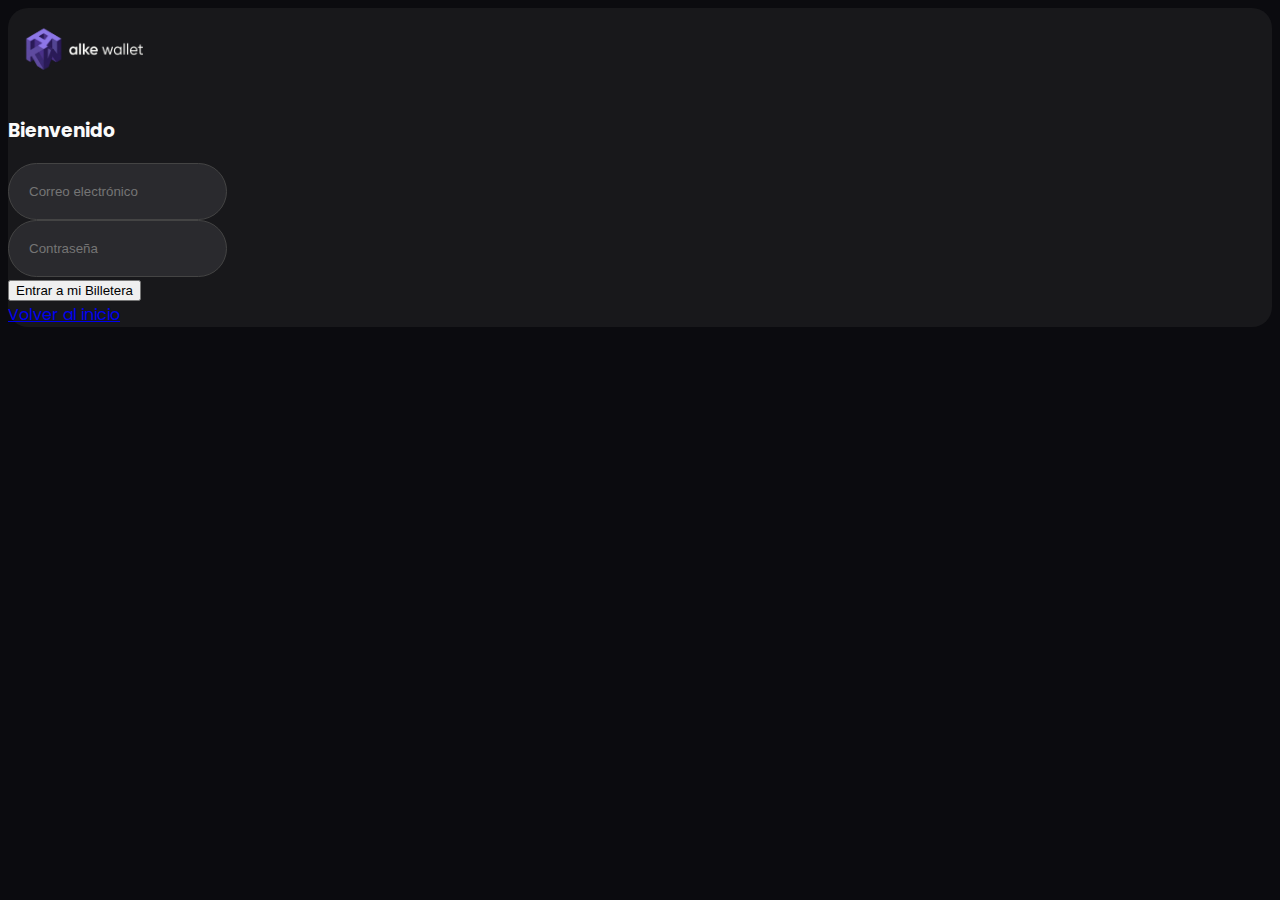
<file: deposit.html>
<!DOCTYPE html>
<html lang="es">

<head>
    <meta charset="UTF-8">
    <meta name="viewport" content="width=device-width, initial-scale=1.0">
    <title>Depositar</title>

    <link rel="stylesheet" href="https://cdn.jsdelivr.net/npm/bootstrap@4.6.2/dist/css/bootstrap.min.css"
        integrity="sha384-xOolHFLEh07PJGoPkLv1IbcEPTNtaed2xpHsD9ESMhqIYd0nLMwNLD69Npy4HI+N" crossorigin="anonymous">
    <link href="https://fonts.googleapis.com/css2?family=Poppins:wght@300;400;600;700&display=swap" rel="stylesheet">

    <link rel="stylesheet" href="assets/css/style.css">
</head>

<nav class="navbar navbar-expand-lg navbar-dark navbar-main-viva mt-0 sticky-top">
    <div class="container">

        <a class="navbar-brand d-flex align-items-center mr-5" href="#">
            <img src="./assets/img/AlkeLogo-Photoroom.png" height=" 80" width="150" alt="Alke Wallet Logo"
                class="d-inline-blockrounded ">
        </a>

        <button class="navbar-toggler" type="button" data-toggle="collapse" data-target="#menuPrincipal">
            <span class="navbar-toggler-icon"></span>
        </button>

        <div class="collapse navbar-collapse" id="menuPrincipal">
            <ul class="navbar-nav mr-auto ml-auto ">
                <li class="nav-item"><a class="nav-link nav-link-viva" href="#">Billetera</a></li>
                <li class="nav-item"><a class="nav-link nav-link-viva" href="transactions.html">Transacciones</a></li>
                <li class="nav-item"><a class="nav-link nav-link-viva mr-5" href="#">Mercado</a></li>
                <li class="nav-item ml">
                    <span id="SaludoNav" class="navbar-text small ml-5"> Cargando saludo...</span>
                    <a href="index.html" class="btn btn-danger rounded-pill font-weight-bold ml-5"
                        type="button">Salir</a>
                </li>
            </ul>
        </div>
    </div>
</nav>
 
<section class="container mt-5 ">
    <h3 class="text-white mb-4">Recargar Saldo</h3>
    <form>
        <div class="form-group mb-4">
            <label class="text-white">¿Cuánto quieres depositar?</label>
            <input type="number" class="form-control form-control-lg"  id="monto-depositar" placeholder="$5000">
          </div>
            <button type="button" class="btn btn-success btn-lg btn-block" onclick="depositar()">
                Confirmar Depósito
            </button>
        
    </form>
    
    <div class="mt-4">
        <a href="menu.html" type="button"  class=" btn btn-secondary rounded-pill btn-block btn-lg"> Regresar</a>
    </div>
</section>

<body>

    <script src="https://code.jquery.com/jquery-3.7.0.min.js"></script>
    <script src="https://cdn.jsdelivr.net/npm/popper.js@1.16.1/dist/umd/popper.min.js"></script>
    <script src="https://cdn.jsdelivr.net/npm/bootstrap@4.6.2/dist/js/bootstrap.bundle.min.js"
        integrity="sha384-Fy6S3B9q64WdZWQUiU+q4/2Lc9npb8tCaSX9FK7E8HnRr0Jz8D6OP9dO5Vg3Q9ct"
        crossorigin="anonymous"></script>

    <script src="assets/js/credencial.js"></script>
</body>

</html>
</file>
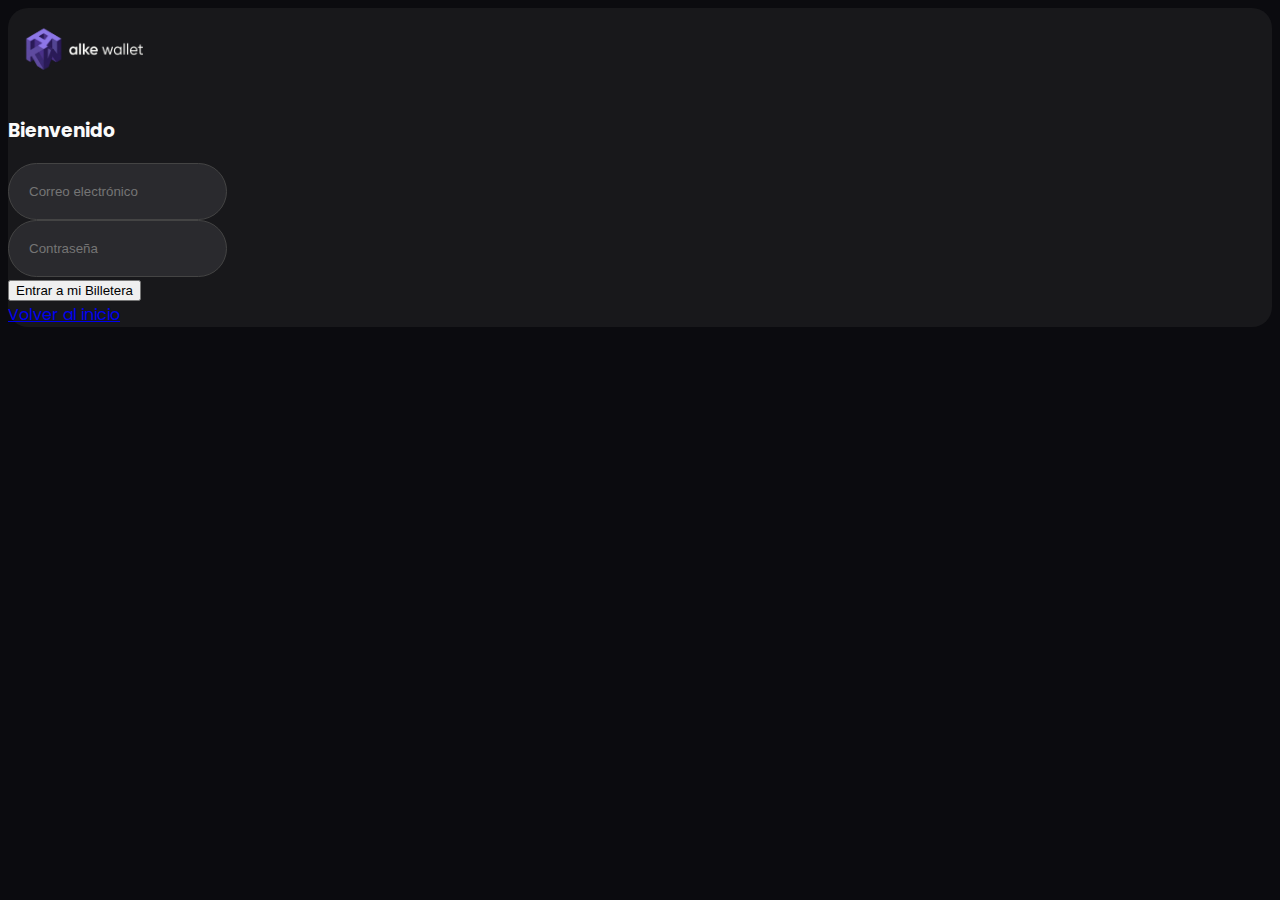
<file: login.html>
<!DOCTYPE html>
<html lang="es">

<head>
    <meta charset="UTF-8">
    <meta name="viewport" content="width=device-width, initial-scale=1.0">
    <title>Alke Wallet - Iniciar sesion</title>

    <link rel="stylesheet" href="https://cdn.jsdelivr.net/npm/bootstrap@4.6.2/dist/css/bootstrap.min.css"
        integrity="sha384-xOolHFLEh07PJGoPkLv1IbcEPTNtaed2xpHsD9ESMhqIYd0nLMwNLD69Npy4HI+N" crossorigin="anonymous">
    <link href="https://fonts.googleapis.com/css2?family=Poppins:wght@300;400;600;700&display=swap" rel="stylesheet">

    <link rel="stylesheet" href="assets/css/style.css">
</head>

<body>
    <main class="container vh-100 d-flex justify-content-center align-items-center">

        <div class="col-12 col-md-5">
            <div class="card text-center p-4" style="background-color: var(--bg-card); border-radius: 20px;">

                <div class="mb-4">
                    <img src="./assets/img/AlkeLogo-Photoroom.png" alt="Logo" width="150">
                    <h3 class="text-white mt-3 font-weight-bold">Bienvenido</h3>
                </div>

                <form>
                    <div class="form-group mb-3">
                        <input id="user-email" type="email" class="form-control input-dark"
                            placeholder="Correo electrónico">
                    </div>

                    <div class="form-group mb-4">
                        <input id="user-pass" type="password" class="form-control input-dark" placeholder="Contraseña">
                    </div>

                    <button type="button" class="btn btn-success btn-block rounded-pill font-weight-bold"
                        onclick="login()">
                        Entrar a mi Billetera
                    </button>
                </form>

                <div class="mt-3">
                    <a href="index.html" class="small text-muted text-decoration-none">Volver al inicio</a>
                </div>

            </div>
        </div>

    </main>

    <script src="https://code.jquery.com/jquery-3.7.0.min.js"></script>

    <script src="https://cdn.jsdelivr.net/npm/bootstrap@4.6.2/dist/js/bootstrap.bundle.min.js"
        integrity="sha384-Fy6S3B9q64WdZWQUiU+q4/2Lc9npb8tCaSX9FK7E8HnRr0Jz8D6OP9dO5Vg3Q9ct"
        crossorigin="anonymous"></script>

    <script src="assets/js/app.js"></script>
</body>

</html>
</file>
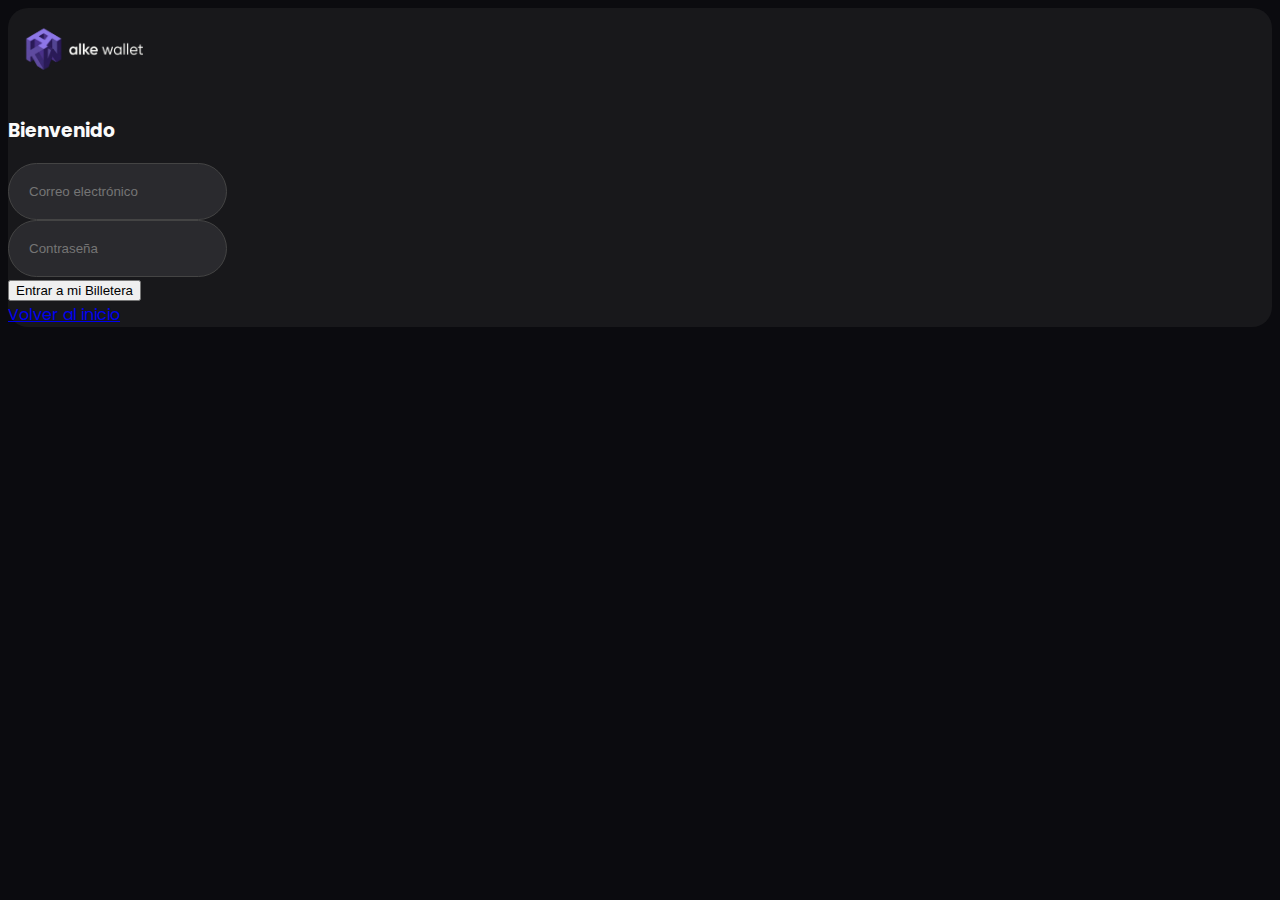
<file: sendmoney.html>
<!DOCTYPE html>
<html lang="es">

<head>
    <meta charset="UTF-8">
    <meta name="viewport" content="width=device-width, initial-scale=1.0">
    <title>Transferir</title>

    <link rel="stylesheet" href="https://cdn.jsdelivr.net/npm/bootstrap@4.6.2/dist/css/bootstrap.min.css"
        integrity="sha384-xOolHFLEh07PJGoPkLv1IbcEPTNtaed2xpHsD9ESMhqIYd0nLMwNLD69Npy4HI+N" crossorigin="anonymous">
    <link href="https://fonts.googleapis.com/css2?family=Poppins:wght@300;400;600;700&display=swap" rel="stylesheet">

    <link rel="stylesheet" href="assets/css/style.css">
</head>

<nav class="navbar navbar-expand-lg navbar-dark navbar-main-viva mt-0 sticky-top">
    <div class="container">

        <a class="navbar-brand d-flex align-items-center mr-5" href="#">
            <img src="./assets/img/AlkeLogo-Photoroom.png" height=" 80" width="150" alt="Alke Wallet Logo"
                class="d-inline-blockrounded ">
        </a>

        <button class="navbar-toggler" type="button" data-toggle="collapse" data-target="#menuPrincipal">
            <span class="navbar-toggler-icon"></span>
        </button>

        <div class="collapse navbar-collapse" id="menuPrincipal">
            <ul class="navbar-nav mr-auto ml-auto ">
                <li class="nav-item"><a class="nav-link nav-link-viva" href="#">Billetera</a></li>
                <li class="nav-item"><a class="nav-link nav-link-viva" href="#">Transacciones</a></li>
                <li class="nav-item"><a class="nav-link nav-link-viva mr-5" href="#">Mercado</a></li>
                <li class="nav-item ml">
                    <span id="SaludoNav" class="navbar-text small ml-5"> Cargando saludo...</span>
                    <a href="index.html" class="btn btn-danger rounded-pill font-weight-bold ml-5"
                        type="button">Salir</a>
                </li>
            </ul>
        </div>
    </div>
</nav>
 
<section class="container   mt-5">
    
    <form class="" >   
        <h3 >Transferir Dinero</h3>
        <div class="form-group mb-3">
    <label class="text-white">Destinatario</label>
    
    <input type="email" class="form-control" id="email-destino" 
           placeholder="Escribe el nombre o correo..." list="lista-contactos">
    
    <datalist id="lista-contactos">
        </datalist>

</div> 

            <div class="form-group mb-3">
                <label >Monto a Transferir</label>
                <input type="Number" class="form-control rounded-pill" id="monto-transferencia" placeholder="$2000">
            </div>

        <button type="button" class="btn btn-warning btn-lg btn-block rounded-pill" onclick="transferir()">Transferir</button>
            
            <div class="mt-4">
        <a href="menu.html" type="button"  class=" btn btn-secondary rounded-pill btn-block btn-lg"> Regresar</a>
        </div>
        </form>
</section>

<body>

    <script src="https://code.jquery.com/jquery-3.7.0.min.js"></script>
    <script src="https://cdn.jsdelivr.net/npm/popper.js@1.16.1/dist/umd/popper.min.js"></script>
    <script src="https://cdn.jsdelivr.net/npm/bootstrap@4.6.2/dist/js/bootstrap.bundle.min.js"
        integrity="sha384-Fy6S3B9q64WdZWQUiU+q4/2Lc9npb8tCaSX9FK7E8HnRr0Jz8D6OP9dO5Vg3Q9ct"
        crossorigin="anonymous"></script>

    <script src="assets/js/credencial.js"></script>
</body>

</html>
</file>
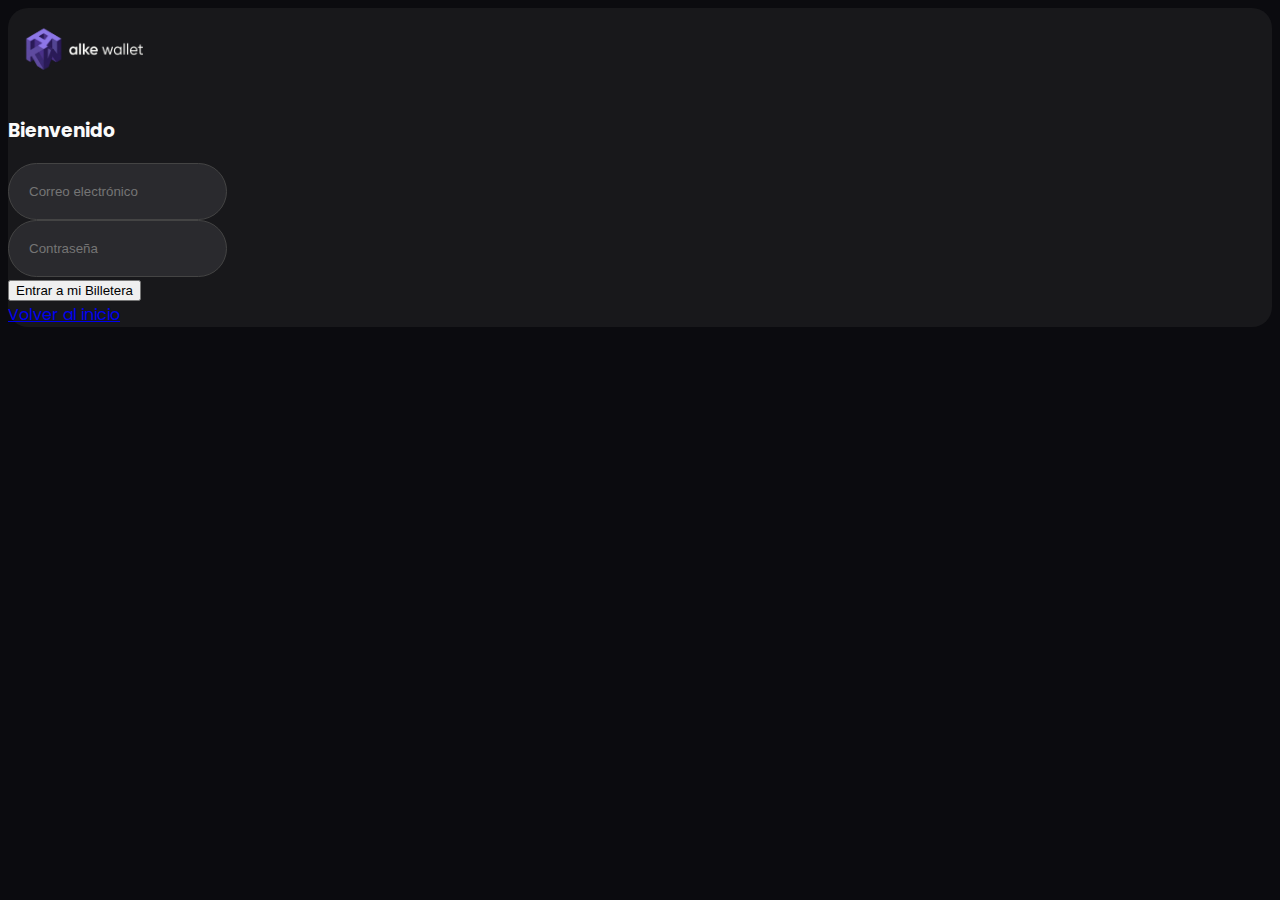
<file: transactions.html>
<!DOCTYPE html>
<html lang="es">

<head>
    <meta charset="UTF-8">
    <meta name="viewport" content="width=device-width, initial-scale=1.0">
    <title>Historial</title>

    <link rel="stylesheet" href="https://cdn.jsdelivr.net/npm/bootstrap@4.6.2/dist/css/bootstrap.min.css"
        integrity="sha384-xOolHFLEh07PJGoPkLv1IbcEPTNtaed2xpHsD9ESMhqIYd0nLMwNLD69Npy4HI+N" crossorigin="anonymous">
    <link href="https://fonts.googleapis.com/css2?family=Poppins:wght@300;400;600;700&display=swap" rel="stylesheet">

    <link rel="stylesheet" href="assets/css/style.css">
</head>

<nav class="navbar navbar-expand-lg navbar-dark navbar-main-viva mt-0 sticky-top">
    <div class="container">

        <a class="navbar-brand d-flex align-items-center mr-5" href="#">
            <img src="./assets/img/AlkeLogo-Photoroom.png" height=" 80" width="150" alt="Alke Wallet Logo"
                class="d-inline-blockrounded ">
        </a>

        <button class="navbar-toggler" type="button" data-toggle="collapse" data-target="#menuPrincipal">
            <span class="navbar-toggler-icon"></span>
        </button>

        <div class="collapse navbar-collapse" id="menuPrincipal">
            <ul class="navbar-nav mr-auto ml-auto ">
                <li class="nav-item"><a class="nav-link nav-link-viva" href="#">Billetera</a></li>
                <li class="nav-item"><a class="nav-link nav-link-viva" href="transactions.html">Transacciones</a></li>
                <li class="nav-item"><a class="nav-link nav-link-viva mr-5" href="#">Mercado</a></li>
                <li class="nav-item ml">
                    <span id="SaludoNav" class="navbar-text small ml-5"> Cargando saludo...</span>
                    <button class="btn btn-danger rounded-pill font-weight-bold ml-5" onclick="salir()">
                     Salir
                    </button>
                </li>
            </ul>
        </div>
    </div>
</nav>

<div class="container mt-5">
    <h2 class="text-white mb-4">Historial de Movimientos</h2>
    
    <div class="card shadow-lg">
        <div class="card-body">
            <table class="table table-hover">
                <thead class="thead-light">
                    <tr>
                        <th>Fecha</th>
                        <th>Tipo</th>
                        <th>Detalle</th>
                        <th>Monto</th>
                    </tr>
                </thead>
                <tbody id="tabla-movimientos">
                    </tbody>
            </table>
        </div>
    </div>
    
    <div class="mt-4 text-center">
        <a href="menu.html" class="btn btn-primary">Volver al Menú</a>
    </div>
</div>


<body>

    <script src="https://code.jquery.com/jquery-3.7.0.min.js"></script>
    <script src="https://cdn.jsdelivr.net/npm/popper.js@1.16.1/dist/umd/popper.min.js"></script>
    <script src="https://cdn.jsdelivr.net/npm/bootstrap@4.6.2/dist/js/bootstrap.bundle.min.js"
        integrity="sha384-Fy6S3B9q64WdZWQUiU+q4/2Lc9npb8tCaSX9FK7E8HnRr0Jz8D6OP9dO5Vg3Q9ct"
        crossorigin="anonymous"></script>

    <script src="assets/js/credencial.js"></script>
</body>

</html>
</file>
<file: assets/css/style.css>
:root {
    /* --- BASE (Fondos) --- */
    --bg-app: #0b0b0f;
    /* Negro profundo */
    --bg-card: #18181b;
    /* Gris muy oscuro */

    /* --- ACENTOS --- */
    --color-primary: #4b2d8f;
    /* Violeta Vibrante */
    --color-hover: #60469e;
    /* Violeta intenso */
    --gradient-main: linear-gradient(135deg, #37206d 20%, #7a204d 100%);

    /* --- TEXTO --- */
    --text-main: #fafafa;
    --text-muted: #a1a1aa;
    --font-family: 'Poppins', sans-serif;
    /* Lo aclaré un poco para que se lea mejor en fondo negro */

    /* --- ESTADOS --- */
    --success: #34d399;
    --error: #fb7185;
}

/* 1. APLICAR FONDO OSCURO GLOBAL */
body {
    background-color: var(--bg-app);
    color: var(--text-main);
    font-family: var(--font-family);
}

/* 2. CLASES PERSONALIZADAS PARA USAR EN TU HTML */

/* Fondo para tarjetas o barras de navegación */
.bg-dark-card {
    background-color: var(--bg-card) !important;
}

/* Texto color violeta (para el Logo o enlaces activos) */
.text-primary-custom {
    color: var(--color-primary) !important;
}

/* 3. BOTONES CON DEGRADADO (El toque moderno) */
.btn-primary-custom {
    background: var(--gradient-main);
    border: none;
    color: white;
    font-weight: bold;
    transition: transform 0.2s;
    /* Pequeña animación al pasar el mouse */
}

.btn-primary-custom:hover {
    transform: scale(1.05);
    /* Crece un poquito */
    color: white;
    box-shadow: 0 0 15px rgba(112, 71, 209, 0.5);
    /* Resplandor violeta */
}

/* --- ESTILOS DEL NAVBAR VIVO --- */

/* 1. Barra Superior con Degradado Sutil */
.navbar-top-viva {
    /* Usamos tu degradado, pero con transparencia para que no sea tan intenso */
    background: linear-gradient(to right, rgba(139, 92, 246, 0.2), rgba(236, 72, 153, 0.2));
    border-bottom: 1px solid rgba(255, 255, 255, 0.1);
    /* Línea separadora sutil */
    backdrop-filter: blur(5px);
    /* Efecto de desenfoque moderno (opcional) */
}

.navbar-top-viva .nav-link:hover {
    color: var(--text-main) !important;
    /* Texto blanco al pasar el mouse */
}

/* 2. Barra Principal con Borde y Resplandor */
.navbar-main-viva {
    background-color: rgba(11, 11, 15, 0.8);
    /* Fondo negro semitransparente */
    border-bottom: 1px solid;
    border-image: var(--gradient-main) 1;
    /* El borde inferior es tu degradado */
    box-shadow: 0 4px 20px rgba(139, 92, 246, 0.15);
    /* Un resplandor violeta suave hacia abajo */
    backdrop-filter: blur(10px);
    /* Efecto de vidrio */
    transition: all 0.3s ease;
}

/* Efecto al hacer scroll (opcional, requiere un poquito de JS) */
.navbar-main-viva.scrolled {
    background-color: var(--bg-app);
    /* Se vuelve negro sólido al bajar */
    padding-top: 0.5rem;
    padding-bottom: 0.5rem;
}

/* 3. Enlaces del Menú Animados */
.nav-link-viva {
    color: var(--text-muted) !important;
    font-weight: 500;
    padding: 0.5rem 1rem !important;
    position: relative;
    /* Necesario para el efecto de subrayado */
    transition: color 0.3s ease;
}

.nav-link-viva:hover,
.nav-link-viva.active {
    color: var(--text-main) !important;
}

/* Efecto de subrayado animado */
.nav-link-viva::after {
    content: '';
    position: absolute;
    width: 0;
    height: 2px;
    bottom: 0;
    left: 50%;
    background: var(--gradient-main);
    /* Subrayado con tu degradado */
    transition: all 0.3s ease;
    transform: translateX(-50%);
}



.nav-link-viva:hover::after,
.nav-link-viva.active::after {
    width: 80%;
    /* El subrayado crece al pasar el mouse */
}

.split-img {
    /* 1. Obliga a la imagen a llenar todo el ancho de su columna */
    width: 100%;

    /* 2. Define una altura fija para que todas las slides sean iguales.
          En diseño split, 100vh significa "el alto total de la pantalla", 
          pero para un hero suele usarse entre 500px y 600px */
    height: 100%;

    /* 3. LA CLAVE: Recorta la imagen para que llene el espacio sin estirarse */
    object-fit: cover;

    /* 4. Asegura que no queden bordes raros */
    display: block;
}

.carruseltexto {
    background: var(--gradient-main);
    height: 100%;
    display: flex;
    flex-direction: column;
    justify-content: center;
    padding: 3rem;
}

/* Estilo para el contenedor de la tarjeta */
.product-card {
    /* Usamos el color de fondo secundario (gris oscuro) */
    background-color: var(--bg-card);

    /* Esquinas redondeadas para un look moderno */
    border-radius: 25px;


    /* Una sombra sutil oscura para dar profundidad */
    box-shadow: 0 10px 20px -10px rgba(0, 0, 0, 0.5);
    transition: transform 0.3s ease, box-shadow 0.3s ease, background-color 0.3s ease;
    color: var(--text-main);
}

/* Efecto HOVER: Cuando pasas el mouse por encima */
.product-card:hover {
    /* La tarjeta "flota" hacia arriba */
    transform: translateY(-15px);
    box-shadow: 0 20px 30px -15px rgba(0, 0, 0, 0.7);
    background-color: #2a2a2e;
    border: 1px solid var(--bg-app);
}

/* Estilo específico para las IMÁGENES dentro de las tarjetas */
.product-img {

    width: 80%;
    border-radius: 15px;
    box-shadow: 0 8px 15px rgba(0, 0, 0, 0.3) !important;
    border: 1px solid var(--bg-app);
}

.btn-outline-light {
    background: var(--gradient-main);
    border: 1px solid var(--bg-card);
    color: white;
    font-weight: bold;
    transition: transform 0.2s;
    /* Pequeña animación al pasar el mouse */
}

.btn-outline-light:hover {
    transform: scale(1.05);
    /* Crece un poquito */
    color: white;
    box-shadow: 0 0 15px rgba(112, 71, 209, 0.5);
    /* Resplandor violeta */
}

/* --- ESTILOS DEL FOOTER --- */

.footer-alke {
    /* Usamos un color muy oscuro para la base */
    background-color: #0f0f12;
    border-top: 1px solid #2d2d30;
    /* Una línea sutil arriba para separar */
    color: var(--text-main);
}

/* Estilo de los enlaces */
.footer-link {
    color: #888;
    /* Gris suave por defecto */
    text-decoration: none;
    transition: color 0.3s ease;
}

/* Cuando pasas el mouse por los enlaces */
.footer-link:hover {
    color: var(--success);
    /* ¡Aquí brilla el verde! */
    text-decoration: none;
    padding-left: 5px;
    /* Pequeño movimiento a la derecha */
}

/* Botones de redes sociales */
.social-icon {
    width: 40px;
    height: 40px;
    background-color: #1f1f23;
    color: #fff;
    border-radius: 50%;
    /* Círculos perfectos */
    display: flex;
    /* Para centrar el icono dentro del círculo */
    align-items: center;
    justify-content: center;
    transition: transform 0.3s ease, background-color 0.3s ease;
    text-decoration: none !important;
}

.social-icon:hover {
    background-color: var(--gradient-main);
    /* Se pintan de morado al pasar */
    transform: translateY(-3px);
    /* Flotan un poquito */
    color: white;
}

/* Inputs oscuros personalizados */
.input-dark {
    background-color: #2a2a2e;
    /* Gris oscuro */
    border: 1px solid #444;
    /* Borde sutil */
    color: white;
    /* Texto blanco al escribir */
    border-radius: 50px;
    /* Bordes muy redondos */
    padding: 20px;
    /* Más espacio interno */
}

/* Cuando haces clic en el input */
.input-dark:focus {
    background-color: #333;
    border-color: var(--success);
    /* Se ilumina verde al escribir */
    color: white;
    box-shadow: none;
    /* Quita el brillo azul de Bootstrap */
}

.modal-content {
    background-color: var(--bg-app);
    /* Fondo oscuro */
    color: var(--text-main);
    /* Texto blanco */
    border: 1px solid var(--bg-app);
    /* Borde sutil */
    border-radius: 25px;
    /* Esquinas redondeadas */
    box-shadow: 0 10px 20px -10px rgba(65, 63, 63, 0.5);
    /* Sombra sutil */

}

.modal-header {
    background: var(--gradient-main);
}


.saldo-1{
    background: var(--gradient-main); border-radius: 20px;
    display: flexbox;
    align-items: center;
    max-height: 900px;
    height: auto;
}
</file>
